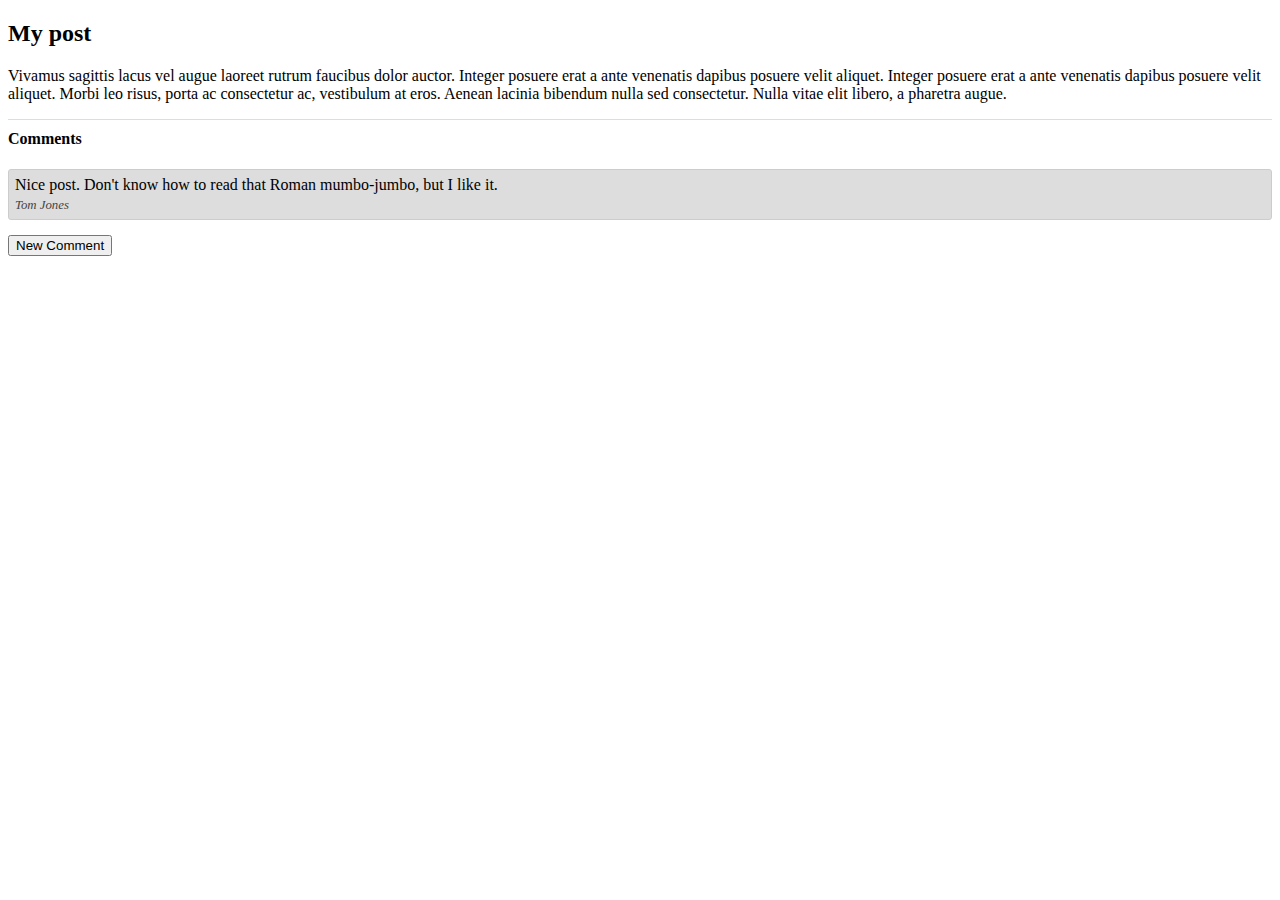
<file: week_6/add_comments/index.html>
<!doctype html>
<html>
<head>
  <link rel="stylesheet" type="text/css" href="main.css">
  <title>Add Comments</title>
</head>
<body>
  <article>
    <h2>My post</h2>
    <p>Vivamus sagittis lacus vel augue laoreet rutrum faucibus dolor auctor. Integer posuere erat a ante venenatis dapibus posuere velit aliquet. Integer posuere erat a ante venenatis dapibus posuere velit aliquet. Morbi leo risus, porta ac consectetur ac, vestibulum at eros. Aenean lacinia bibendum nulla sed consectetur. Nulla vitae elit libero, a pharetra augue.</p>
  </article>

  <div id="comment_area">
    <h4>Comments</h4>

    <ul id="comment_list">
      <li>
        Nice post.  Don't know how to read that Roman mumbo-jumbo, but I like it.
        <span class="author">Tom Jones</span>
      </li>
    </ul>


    <button id="new_comment_button">New Comment</button>
  </div>
  <script src="jquery-1.10.js"></script>
  <script src="comments.js"></script>
</body>
</html>
</file>
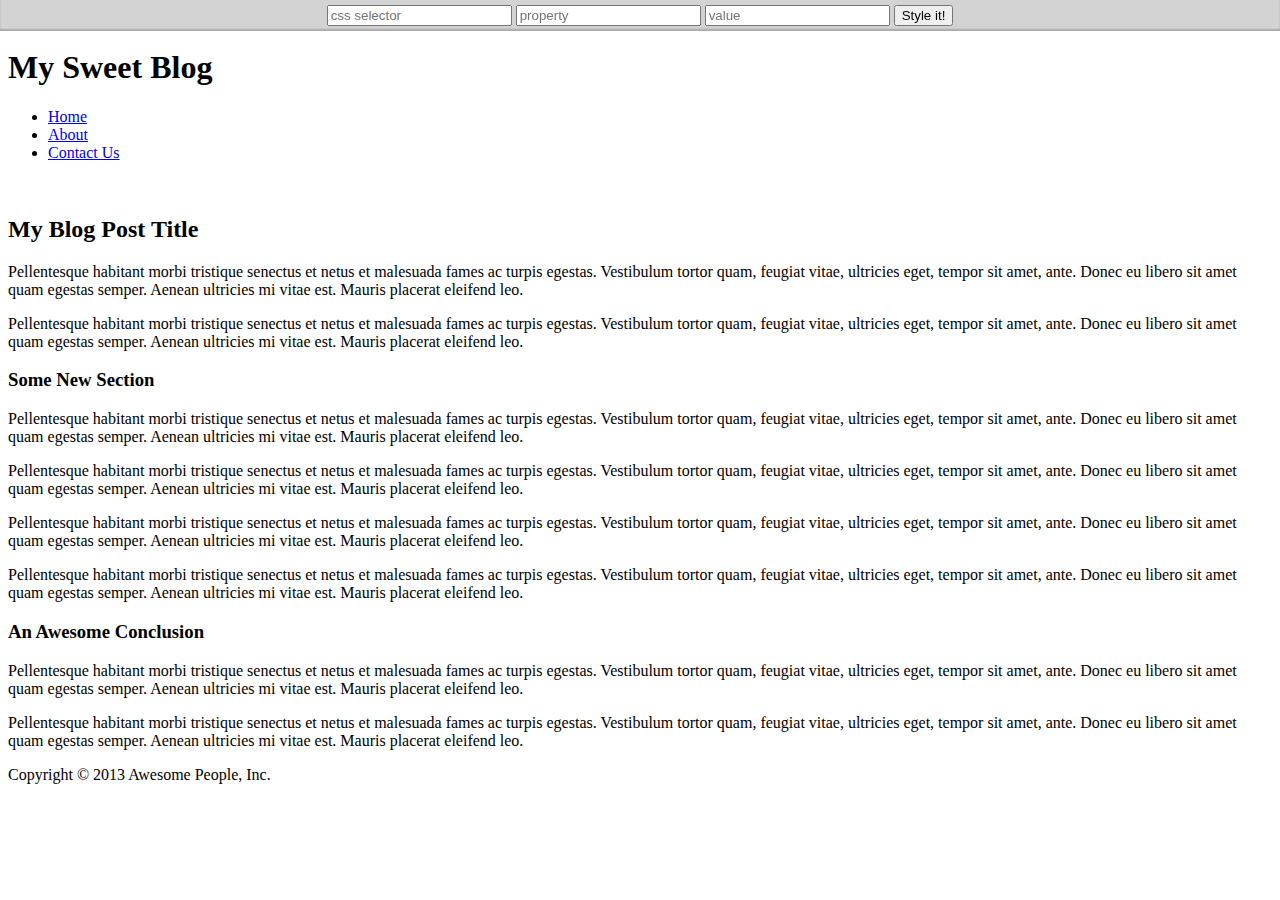
<file: week_6/style_editor/index.html>
<!doctype html>
<html>
  <head>
    <title>Style Editor</title>
    <link rel="stylesheet" type="text/css" href="main.css">
    <script src="jquery-1.10.js"></script>
    <script src="style.js"></script>
  </head>
  <body>
    <div class="container">
      <form id="style_editor" name="style_editor">
        <input name="selector" placeholder="css selector" />
        <input name="property" placeholder="property" />
        <input name="value" placeholder="value" />
        <input type="submit" value="Style it!" />
      </form>

      <header>
        <h1>My Sweet Blog</h1>
      </header>
      <nav>
        <ul>
          <li><a href="#">Home</a></li>
          <li><a href="#">About</a></li>
          <li><a href="#">Contact Us</a></li>
        </ul>
          <br clear="all" />
      </nav>
      <div class="content">
        <h2>My Blog Post Title</h2>
        <section>
          <p>Pellentesque habitant morbi tristique senectus et netus et malesuada fames ac turpis egestas. Vestibulum tortor quam, feugiat vitae, ultricies eget, tempor sit amet, ante. Donec eu libero sit amet quam egestas semper. Aenean ultricies mi vitae est. Mauris placerat eleifend leo.</p>
          <p>Pellentesque habitant morbi tristique senectus et netus et malesuada fames ac turpis egestas. Vestibulum tortor quam, feugiat vitae, ultricies eget, tempor sit amet, ante. Donec eu libero sit amet quam egestas semper. Aenean ultricies mi vitae est. Mauris placerat eleifend leo.</p>
        </section>
        <section>
          <h3>Some New Section</h3>
          <p>Pellentesque habitant morbi tristique senectus et netus et malesuada fames ac turpis egestas. Vestibulum tortor quam, feugiat vitae, ultricies eget, tempor sit amet, ante. Donec eu libero sit amet quam egestas semper. Aenean ultricies mi vitae est. Mauris placerat eleifend leo.</p>
          <p>Pellentesque habitant morbi tristique senectus et netus et malesuada fames ac turpis egestas. Vestibulum tortor quam, feugiat vitae, ultricies eget, tempor sit amet, ante. Donec eu libero sit amet quam egestas semper. Aenean ultricies mi vitae est. Mauris placerat eleifend leo.</p>
          <p>Pellentesque habitant morbi tristique senectus et netus et malesuada fames ac turpis egestas. Vestibulum tortor quam, feugiat vitae, ultricies eget, tempor sit amet, ante. Donec eu libero sit amet quam egestas semper. Aenean ultricies mi vitae est. Mauris placerat eleifend leo.</p>
          <p>Pellentesque habitant morbi tristique senectus et netus et malesuada fames ac turpis egestas. Vestibulum tortor quam, feugiat vitae, ultricies eget, tempor sit amet, ante. Donec eu libero sit amet quam egestas semper. Aenean ultricies mi vitae est. Mauris placerat eleifend leo.</p>
        </section>
        <section>
          <h3>An Awesome Conclusion</h3>
          <p>Pellentesque habitant morbi tristique senectus et netus et malesuada fames ac turpis egestas. Vestibulum tortor quam, feugiat vitae, ultricies eget, tempor sit amet, ante. Donec eu libero sit amet quam egestas semper. Aenean ultricies mi vitae est. Mauris placerat eleifend leo.</p>
          <p>Pellentesque habitant morbi tristique senectus et netus et malesuada fames ac turpis egestas. Vestibulum tortor quam, feugiat vitae, ultricies eget, tempor sit amet, ante. Donec eu libero sit amet quam egestas semper. Aenean ultricies mi vitae est. Mauris placerat eleifend leo.</p>
        </section>
      </div>
      <div class="footer">
        Copyright &copy; 2013 Awesome People, Inc.
      </div>
    </div>
  </body>
</html>
</file>
<file: week_6/add_comments/main.css>
#comment_area {
  padding: 10px 0;
  border-top: 1px solid #ddd;
}

#comment_area h4 {
  margin-top: 0;
}

#new_comment_button {
  margin-top: 10px;
}

ul#comment_list {
  list-style-type: none;
  margin: 20px 0 0;
  padding: 0;
}

ul#comment_list li {
  display: block;
  padding: 6px;
  background-color: #ddd;
  border-radius: 3px;
  border: 1px solid #ccc;
  margin: 5px 0px;
}

ul#comment_list .author {
  display: block;
  font-size: 0.8em;
  color: #444;
  margin-top: 4px;
  font-style: italic;
}

form#new_comment {
  width: 360px;
  background-color: #777;
  padding: 6px;
  border: 1px solid #666;
  border-radius: 3px;
}

form#new_comment textarea {
  width: 100%;
}

form#new_comment input#authorName {
  min-width: 50%;
  max-width: 68%;
}

form#new_comment input[type="submit"] {
  min-width: 30%;
  float: right;
}
</file>
<file: week_6/style_editor/main.css>
.container {
  margin: 0 auto;
  padding-top: 20px;
}

form#style_editor {
  position: fixed;
  top: 0;
  left: 0;
  padding: 5px 0px;
  width: 100%;
  text-align: center;
  background-color: rgba(200,200,200,0.8);
  box-shadow: inset 0px -2px 2px #aaa;
}
</file>
